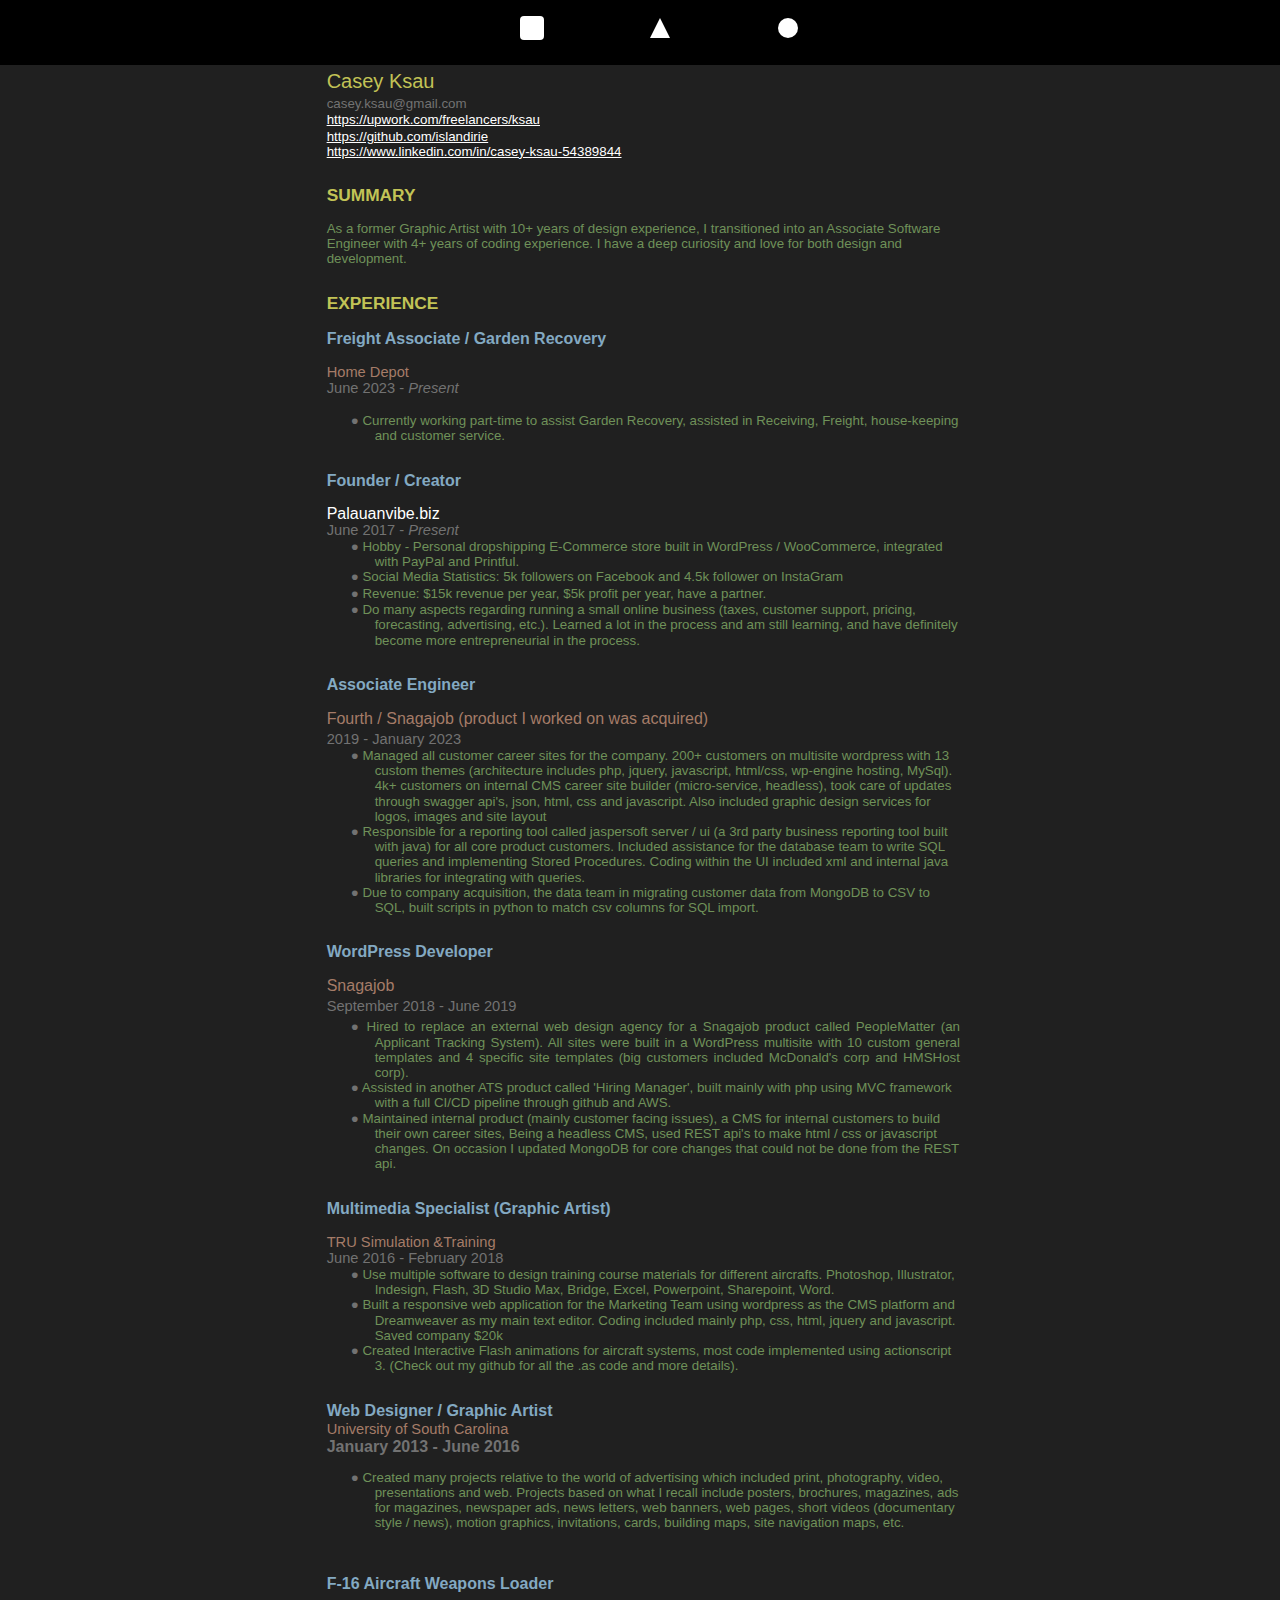
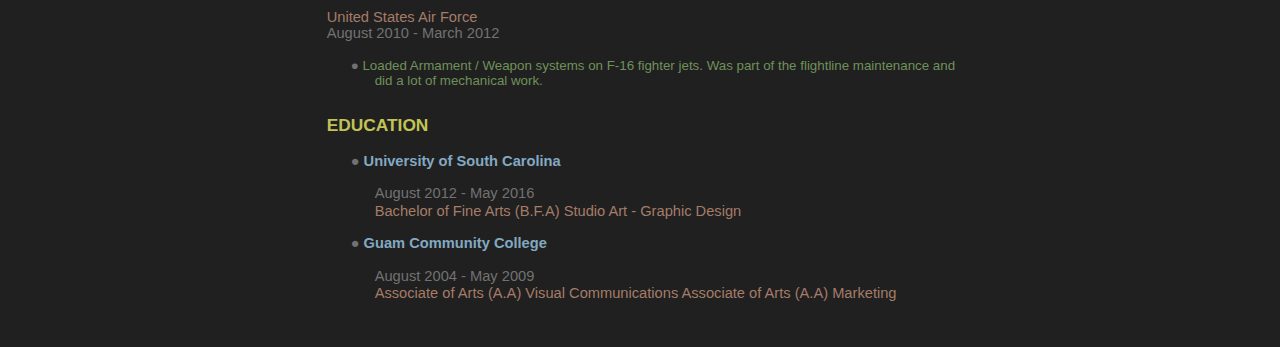
<file: resume.html>
<!-- Hello World!!! THIS WAS EXPORTED FROM ADOBE PDF TO HTML!!! 
    I decided to leave as is for simplicitys sake, i did do 
    a format text in vs code to make it somewhat readable, needed
    to add a couple <br>eaks for consistency
 -->

<!DOCTYPE html
    PUBLIC "-//W3C//DTD XHTML 1.0 Transitional//EN" "http://www.w3.org/TR/xhtml1/DTD/xhtml1-transitional.dtd">
<html xmlns="http://www.w3.org/1999/xhtml" xml:lang="en" lang="en">

<head>
    <meta http-equiv="Content-Type" content="text/html; charset=utf-8" />
    <title>Resume</title>
    <link rel="stylesheet" type="text/css" href="styles.css">
    <script src="menubar.js"></script>
    <style type="text/css">
        .s1 {
            color: #c2c356;
            font-family: Arial, sans-serif;
            font-style: normal;
            font-weight: normal;
            text-decoration: none;
            font-size: 15pt;
        }

        a {
            color: white;
            font-family: Arial, sans-serif;
            font-style: normal;
            font-weight: normal;
            text-decoration: underline;
            font-size: 10pt;
        }

        .s2 {
            color: #1154CC;
            font-family: Arial, sans-serif;
            font-style: normal;
            font-weight: normal;
            text-decoration: none;
            font-size: 10pt;
        }

        .p,
        p {
            color: #6f9159;
            font-family: Arial, sans-serif;
            font-style: normal;
            font-weight: normal;
            text-decoration: none;
            font-size: 10pt;
            margin: 0pt;
        }

        h1 {
            color: #c2c356;
            font-family: Arial, sans-serif;
            font-style: normal;
            font-weight: bold;
            text-decoration: none;
            font-size: 13pt;
        }

        h2 {
            color: #83a9c2;
            font-family: Arial, sans-serif;
            font-style: normal;
            font-weight: bold;
            text-decoration: none;
            font-size: 12pt;
        }

        .s3 {
            color: #a57c68;
            font-family: Arial, sans-serif;
            font-style: normal;
            font-weight: normal;
            text-decoration: none;
            font-size: 11pt;
        }

        .s6 {
            color: black;
            font-family: Arial, sans-serif;
            font-style: italic;
            font-weight: normal;
            text-decoration: none;
            font-size: 10pt;
        }

        .s7 {
            color: #a57c68;
            font-family: Arial, sans-serif;
            font-style: normal;
            font-weight: normal;
            text-decoration: none;
            font-size: 12pt;
        }

        h3 {
            color: #83a9c2;
            font-family: Arial, sans-serif;
            font-style: normal;
            font-weight: bold;
            text-decoration: none;
            font-size: 11pt;
        }

        li {
            display: block;
        }

        #l1 {
            padding-left: 0pt;
        }

        #l1>li>*:first-child:before {
            content: "● ";
            color: #727272;
            font-family: Arial, sans-serif;
            font-style: normal;
            font-weight: normal;
            text-decoration: none;
        }

        li {
            display: block;
        }

        #l2 {
            padding-left: 0pt;
        }

        #l2>li>*:first-child:before {
            content: "● ";
            color: #727272;
            font-family: Arial, sans-serif;
            font-style: normal;
            font-weight: normal;
            text-decoration: none;
        }
        .date{
            color:#727272;
        }
    </style>
</head>
<body class="resume">
    <script>createMenu();</script>
    <p class="s1" style="padding-top: 4pt;padding-left: 5pt;text-indent: 0pt;text-align: left;">Casey Ksau</p>
    <p class="s2" style="padding-top: 2pt;padding-left: 5pt;text-indent: 0pt;text-align: left;"><span
            style=" color: #727272; font-family:Arial, sans-serif; font-style: normal; font-weight: normal; font-size: 10pt;">casey.ksau@gmail.com</span></p>
        <p class="s2" style="padding-top: 1pt;padding-left: 5pt;text-indent: 0pt;text-align: left;"><span
            style=" color: #1154CC; font-family:Arial, sans-serif; font-style: normal; font-weight: normal; text-decoration: underline; font-size: 10pt;"><a target="_blank" href='https://upwork.com/freelancers/ksau'>https://upwork.com/freelancers/ksau</a></span><br>
        <p class="s2" style="padding-top: 1pt;padding-left: 5pt;text-indent: 0pt;text-align: left;"><span
            style=" color: #1154CC; font-family:Arial, sans-serif; font-style: normal; font-weight: normal; text-decoration: underline; font-size: 10pt;"><a target="_blank" href='https://github.com/islandirie'>https://github.com/islandirie</a></span><br>
        <a href="https://www.linkedin.com/in/casey-ksau-54389844"
            target="_blank">https://www.linkedin.com/in/casey-ksau-54389844</a></p>
    <p style="text-indent: 0pt;text-align: left;"><br /></p>
    <h1 style="padding-left: 5pt;text-indent: 0pt;text-align: left;">SUMMARY</h1>
    <p style="padding-top: 2pt;padding-left: 5pt;text-indent: 0pt;line-height: 114%;text-align: left;">As a former
        Graphic Artist with 10+ years of design experience, I transitioned into an Associate Software Engineer with 4+
        years of coding experience. I have a deep curiosity and love for both design and development.</p>
    <p style="text-indent: 0pt;text-align: left;"><br /></p>
    <h1 style="padding-left: 5pt;text-indent: 0pt;text-align: left;">EXPERIENCE</h1>
    <h2 style="padding-top: 2pt;padding-left: 5pt;text-indent: 0pt;text-align: left;">Freight Associate / Garden
        Recovery</h2>
    <p class="s3" style="padding-top: 2pt;padding-left: 5pt;text-indent: 0pt;line-height: 114%;text-align: left;">Home
        Depot <br><span class='date'>June 2023 - <i>Present</i></span></p>
    <ul id="l1">
        <li data-list-text="●">
            <p style="padding-left: 41pt;text-indent: -18pt;line-height: 114%;text-align: left;">Currently working
                part-time to assist Garden Recovery, assisted in Receiving, Freight, house-keeping and customer service.
            </p>
            <p style="text-indent: 0pt;text-align: left;"><br /></p>
            <h2 style="padding-left: 5pt;text-indent: 0pt;text-align: left;">Founder / Creator</h2>
            <p class="s3"
                style="padding-top: 2pt;padding-left: 5pt;text-indent: 0pt;line-height: 114%;text-align: left;"><a
                    href="https://palauanvibe.biz/"
                    style=" font-family:Arial, sans-serif; font-style: normal; font-weight: normal; text-decoration: none; font-size: 12pt;"
                    target="_blank">Palauanvibe.biz</a>
                <br><span class='date'>June 2017 - <i>Present</i></span></p>
        </li>
        <li data-list-text="●">
            <p style="padding-left: 41pt;text-indent: -18pt;line-height: 114%;text-align: left;">Hobby -
                Personal dropshipping E-Commerce store built in WordPress / WooCommerce, integrated with
                    PayPal and Printful.</p>
        </li>
        <li data-list-text="●">
            <p style="padding-left: 40pt;text-indent: -17pt;text-align: left;">Social Media Statistics: 5k followers on
                Facebook and 4.5k follower on InstaGram</p>
        </li>
        <li data-list-text="●">
            <p style="padding-top: 1pt;padding-left: 40pt;text-indent: -17pt;text-align: left;">Revenue: $15k revenue
                per year, $5k profit per year, have a partner.</p>
        </li>
        <li data-list-text="●">
            <p style="padding-top: 1pt;padding-left: 41pt;text-indent: -18pt;line-height: 114%;text-align: left;">Do
                many aspects regarding running a small online business (taxes, customer support, pricing, forecasting,
                advertising, etc.). Learned a lot in the process and am still learning, and have definitely become more
                entrepreneurial in the process.</p>
            <p style="text-indent: 0pt;text-align: left;"><br /></p>
            <h2 style="padding-left: 5pt;text-indent: 0pt;text-align: left;">Associate Engineer</h2>
            <p class="s7" style="padding-top: 2pt;padding-left: 5pt;text-indent: 0pt;text-align: left;">Fourth /
                Snagajob (product I worked on was acquired)</p>
            <p class="s3" style="padding-top: 2pt;padding-left: 5pt;text-indent: 0pt;text-align: left;"><span class='date'>2019 -
                January 2023</span></p>
        </li>
        <li data-list-text="●">
            <p style="padding-top: 1pt;padding-left: 41pt;text-indent: -18pt;line-height: 114%;text-align: left;">
                Managed all customer career sites for the company. 200+ customers on multisite wordpress with 13 custom
                themes (architecture includes php, jquery, javascript, html/css, wp-engine hosting, MySql). 4k+
                customers on internal CMS career site builder (micro-service, headless), took care of updates through
                swagger api&#39;s, json, html, css and javascript. Also included graphic design services for logos,
                images and site layout</p>
        </li>
        <li data-list-text="●">
            <p style="padding-left: 41pt;text-indent: -18pt;line-height: 114%;text-align: left;">Responsible for a
                reporting tool called jaspersoft server / ui (a 3rd party business reporting tool built with java) for
                all core product customers. Included assistance for the database team to write SQL queries and
                implementing Stored Procedures. Coding within the UI included xml and internal java libraries for
                integrating with queries.</p>
        </li>
        <li data-list-text="●">
            <p style="padding-left: 41pt;text-indent: -18pt;line-height: 114%;text-align: left;">Due to company
                acquisition, the data team in migrating customer data from MongoDB to CSV to SQL, built scripts in
                python to match csv columns for SQL import.</p>
            <p style="text-indent: 0pt;text-align: left;"><br /></p>
            <h2 style="padding-left: 5pt;text-indent: 0pt;text-align: left;">WordPress Developer</h2>
            <p class="s7" style="padding-top: 2pt;padding-left: 5pt;text-indent: 0pt;text-align: left;">Snagajob</p>
            <p class="s3" style="padding-top: 2pt;padding-left: 5pt;text-indent: 0pt;text-align: left;"><span class='date'>September 2018 -
                June 2019</span></p>
        </li>
        <li data-list-text="●">
            <p style="padding-top: 4pt;padding-left: 41pt;text-indent: -18pt;line-height: 114%;text-align: justify;">
                Hired to replace an external web design agency for a Snagajob product called PeopleMatter (an Applicant
                Tracking System). All sites were built in a WordPress multisite with 10 custom general templates and 4
                specific site templates (big customers included McDonald&#39;s corp and HMSHost corp).</p>
        </li>
        <li data-list-text="●">
            <p style="padding-left: 41pt;text-indent: -18pt;line-height: 114%;text-align: left;">Assisted in another ATS
                product called &#39;Hiring Manager&#39;, built mainly with php using MVC framework with a full CI/CD
                pipeline through github and AWS.</p>
        </li>
        <li data-list-text="●">
            <p style="padding-left: 41pt;text-indent: -18pt;line-height: 114%;text-align: left;">Maintained internal
                product (mainly customer facing issues), a CMS for internal customers to build their own career sites,
                Being a headless CMS, used REST api&#39;s to make html / css or javascript changes. On occasion I
                updated MongoDB for core changes that could not be done from the REST api.</p>
            <p style="text-indent: 0pt;text-align: left;"><br /></p>
            <h2 style="padding-left: 5pt;text-indent: 0pt;text-align: left;">Multimedia Specialist (Graphic Artist)</h2>
            <p class="s3"
                style="padding-top: 2pt;padding-left: 5pt;text-indent: 0pt;line-height: 114%;text-align: left;">TRU
                Simulation &amp;Training <br> <span class='date'>June 2016 - February 2018</span></p>
        </li>
        <li data-list-text="●">
            <p style="padding-left: 41pt;text-indent: -18pt;line-height: 114%;text-align: left;">Use multiple software
                to design training course materials for different aircrafts. Photoshop, Illustrator, Indesign, Flash, 3D
                Studio Max, Bridge, Excel, Powerpoint, Sharepoint, Word.</p>
        </li>
        <li data-list-text="●">
            <p style="padding-left: 41pt;text-indent: -18pt;line-height: 114%;text-align: left;">Built a responsive web
                application for the Marketing Team using wordpress as the CMS platform and Dreamweaver as my main text
                editor. Coding included mainly php, css, html, jquery and javascript. Saved company $20k</p>
        </li>
        <li data-list-text="●">
            <p style="padding-left: 41pt;text-indent: -18pt;line-height: 114%;text-align: left;">Created Interactive
                Flash animations for aircraft systems, most code implemented using actionscript 3. (Check out my github
                for all the .as code and more details).</p>
            <p style="text-indent: 0pt;text-align: left;"><br /></p>
            <h2 style="padding-left: 5pt;text-indent: 0pt;line-height: 114%;text-align: left;">Web Designer / Graphic
                Artist <span class="s3"><br>University of South Carolina</span> <br><span class='date'>January 2013 - June 2016</span></h2>
        </li>
        <li data-list-text="●">
            <p style="padding-left: 41pt;text-indent: -18pt;line-height: 114%;text-align: left;">Created many projects
                relative to the world of advertising which included print, photography, video, presentations and web.
                Projects based on what I recall include posters, brochures, magazines, ads for magazines, newspaper ads,
                news letters, web banners, web pages, short videos (documentary style / news), motion graphics,
                invitations, cards, building maps, site navigation maps, etc.</p>
        </li>
    </ul>
    <p style="text-indent: 0pt;text-align: left;"><br /></p>
    <h2 style="padding-left: 5pt;text-indent: 0pt;text-align: left;">F-16 Aircraft Weapons Loader</h2>
    <p class="s3" style="padding-top: 2pt;padding-left: 5pt;text-indent: 0pt;line-height: 114%;text-align: left;">United
        States Air Force <br><span class='date'>August 2010 - March 2012</span></p>
    <ul id="l2">
        <li data-list-text="●">
            <p style="padding-left: 41pt;text-indent: -18pt;line-height: 114%;text-align: left;">Loaded Armament /
                Weapon systems on F-16 fighter jets. Was part of the flightline maintenance and did a lot of mechanical
                work.</p>
            <p style="text-indent: 0pt;text-align: left;"><br /></p>
            <h1 style="padding-left: 5pt;text-indent: 0pt;text-align: left;">EDUCATION</h1>
        </li>
        <li data-list-text="●">
            <h3 style="padding-top: 2pt;padding-left: 40pt;text-indent: -17pt;text-align: left;">University of South
                Carolina</h3>
            <p class="s3" style="padding-top: 1pt;padding-left: 41pt;text-indent: 0pt;text-align: left;"><span class='date'>August 2012 -
                May 2016</span></p>
            <p class="s3" style="padding-top: 1pt;padding-left: 41pt;text-indent: 0pt;text-align: left;">Bachelor of
                Fine Arts (B.F.A) Studio Art - Graphic Design</p>
        </li>
        <li data-list-text="●">
            <h3 style="padding-top: 1pt;padding-left: 40pt;text-indent: -17pt;text-align: left;">Guam Community College
            </h3>
        </li>
    </ul>
    <p class="s3" style="padding-top: 1pt;padding-left: 41pt;text-indent: 0pt;text-align: left;"><span class='date'>August 2004 - May 2009</span>
    </p>
    <p class="s3" style="padding-top: 1pt;padding-left: 41pt;text-indent: 0pt;line-height: 114%;text-align: left;">
        Associate of Arts (A.A) Visual Communications Associate of Arts (A.A) Marketing</p>
        <p><br><br><br></p>
</body>

</html>
</file>
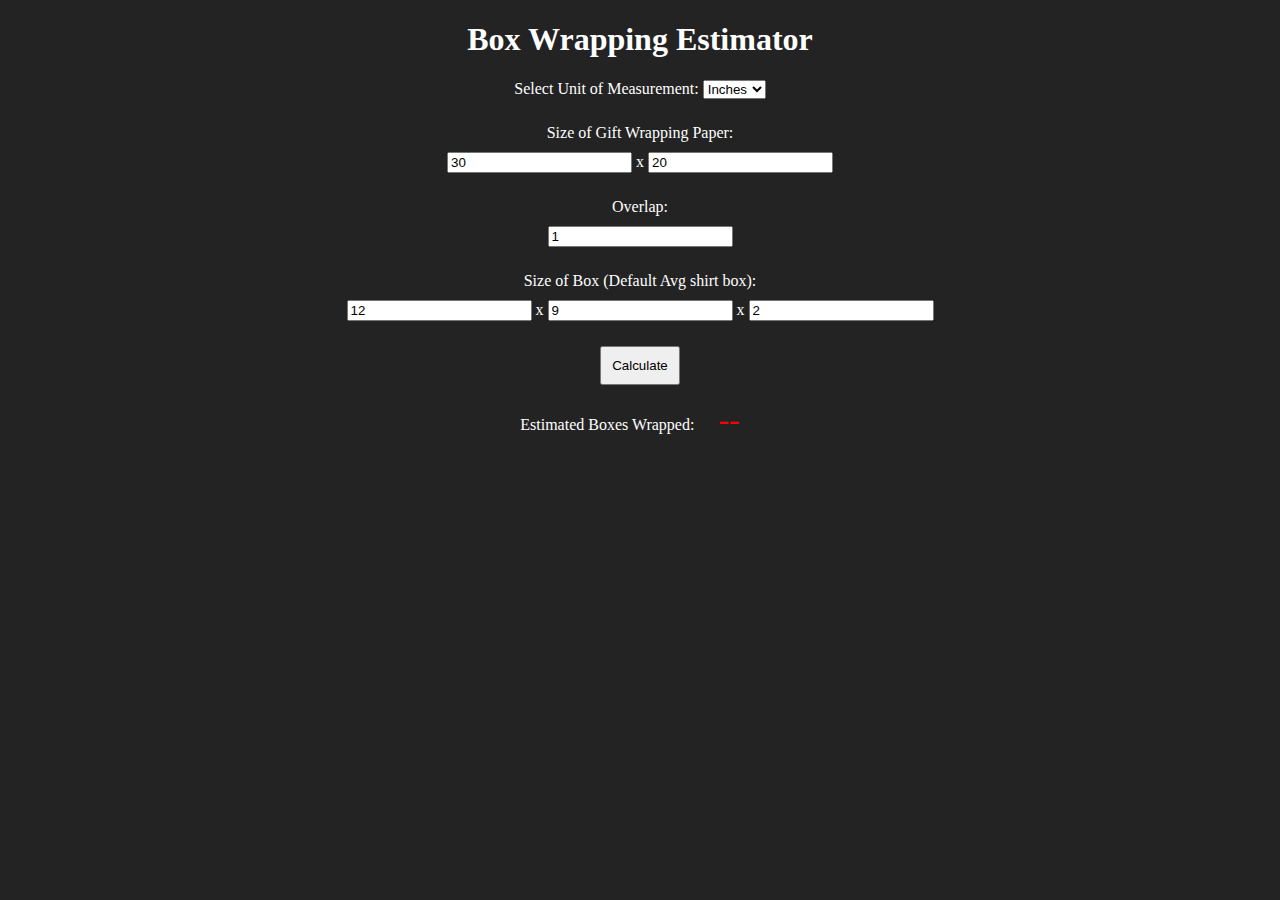
<file: play/boxwrapestimator.html>
<!DOCTYPE html>
<html>
<head>
    <title>Box Wrapping Estimator</title>
    <meta charset="UTF-8">
    <meta name="viewport" content="width=device-width, initial-scale=1.0">
    <link rel="stylesheet" type="text/css" href="../play.css">
</head>
<body id="boxWrapperForm">
    <div class="boxWrapperForm">
        <h1>Box Wrapping Estimator</h1>
        
        <form class="boxWrapperForm">
            <label for="unit">Select Unit of Measurement:</label>
            <select id="unit" name="unit">
                <option value="inch" selected>Inches</option>
                <option value="feet">Feet</option>
                <option value="meter">Meters</option>
            </select>
            <br>

            <label for="paperWidth">Size of Gift Wrapping Paper:</label>
            <input type="number" step="0.01" id="paperWidth" name="paperWidth" value="30">
            <label for="paperHeight"> x </label>
            <input type="number" step="0.01" id="paperHeight" name="paperHeight" value="20">
            <br>

            <label for="overlap">Overlap:</label>
            <input type="number" step="0.01" id="overlap" name="overlap" value="1">
            <br>

            <label for="boxWidth">Size of Box (Default Avg shirt box):</label>
            <input type="number" step="0.01" id="boxWidth" name="boxWidth" value="12">
            <label for="boxHeight"> x </label>
            <input type="number" step="0.01" id="boxHeight" name="boxHeight" value="9">
            <label for="boxDepth"> x </label>
            <input type="number" step="0.01" id="boxDepth" name="boxDepth" value="2">
            <br>

            <input class='submit' type="submit" value="Calculate">
        </form>

        <p>Estimated Boxes Wrapped: <span id="result">--</span></p>
    </div>

    <script>
        document.getElementById("boxWrapperForm").onsubmit = function (e) {
            e.preventDefault();

            // Get form values
            const unit = document.getElementById("unit").value;
            const paperWidth = parseFloat(document.getElementById("paperWidth").value);
            const paperHeight = parseFloat(document.getElementById("paperHeight").value);
            const overlap = parseFloat(document.getElementById("overlap").value);
            const boxWidth = parseFloat(document.getElementById("boxWidth").value);
            const boxHeight = parseFloat(document.getElementById("boxHeight").value);
            const boxDepth = parseFloat(document.getElementById("boxDepth").value);

            // Calculate paper area
            let paperArea = 0;
            if (unit === "inch") {
                paperArea = paperWidth * paperHeight;
            } else if (unit === "feet") {
                paperArea = paperWidth * 12 * paperHeight * 12;
            } else if (unit === "meter") {
                paperArea = paperWidth * 39.3701 * paperHeight * 39.3701;
            }

            // Calculate adjusted paper requirement
            let adjustedPaperRequired = 2 * (boxWidth + boxHeight) + 2 * (boxHeight + boxDepth) + 2 * (boxWidth + boxDepth);
            adjustedPaperRequired += (8 * overlap); // Apply overlap
            console.log(adjustedPaperRequired);

            // Calculate estimated boxes wrapped
            const boxesWrapped = Math.floor(paperArea / adjustedPaperRequired);

            // Display the result
            document.getElementById("result").textContent = boxesWrapped;
        };
    </script>
</body>
</html>
</file>
<file: styles.css>
body {
  font-family: Arial, sans-serif;
  top: 0;
  margin: 0;
  padding: 0;
  /* dark theme
    background-color: #222;
    color: #fff; */
}

a {
  color: #66b3ff;
}

.gallery {
  column-count: 3;
  gap: 10px;
  padding: 10px;
  margin-top: 65px;
}

.resume {
  height:100vh;
  background-color: #202020;
}

.item {
  display: inline-block;
  position: relative;
  overflow: hidden;
}

.item img {
  display: block;
  width: 100%;
  border-radius: 15px;
}

.caption {
  position: relative;
  left: 0;
  right: 0;
  bottom: 0;
  padding: 30px;
  text-align: center;
}

/* Style for the menu items */
.top-menu {
  overflow: hidden;
  position: fixed;
  padding: 0;
  top: 0;
  left: 0;
  width: 100%;
  height: 65px;
  background-color: black;
  z-index: 999;
}

.top-menu ul {
  text-align: center;
  list-style: none;
}

.top-menu li {
  display: inline-block;
  padding: 0 50px;
}

svg {
  fill: white;
}

#mjText {
  height: 100vh;
  color: white;
  font: Courier New;
  font-size: medium;
  display: flex;
  width: 100%;
  justify-content: center; /* Center horizontally */
  align-items: flex-end; /* Center vertically */
  text-align: center;
}

/* Styles for mobile screens (up to 600px width) */
@media (max-width: 600px) {
  .gallery {
    column-count: 2;
  }

  .resume {
    margin: 0 auto;
    width: 95%;
    margin-top: 65px;
  }
}

/* Styles for tablet screens (601px to 1024px width) */
@media (min-width: 601px) and (max-width: 1024px) {
  .gallery {
    column-count: 3;
  }

  .resume {
    margin: 0 auto;
    width: 80%;
    margin-top: 65px;
  }
}

/* Styles for desktop screens (1025px and above) */
@media (min-width: 1025px) {
  .gallery {
    column-count: 5;
  }

  .resume {
    margin: 0 auto;
    width: 50%;
    margin-top: 65px;
  }
}
</file>
<file: play.css>
/*** BOX WRAPPING ESTIMATOR ***/
#boxWrapperForm {
    background-color: #232323;
    color: white;
    text-align: center;   
}
.boxWrapperForm label[for=paperWidth],
.boxWrapperForm label[for=overlap],
.boxWrapperForm label[for=boxWidth]{
    display: block;
    padding-top: 25px;
    padding-bottom: 10px;
}
.boxWrapperForm .submit{
    padding: 10px;
    margin-top: 25px;
}
.boxWrapperForm #result {
    color: red;
    font-size: 200%;
    padding: 20px;
}
</file>
